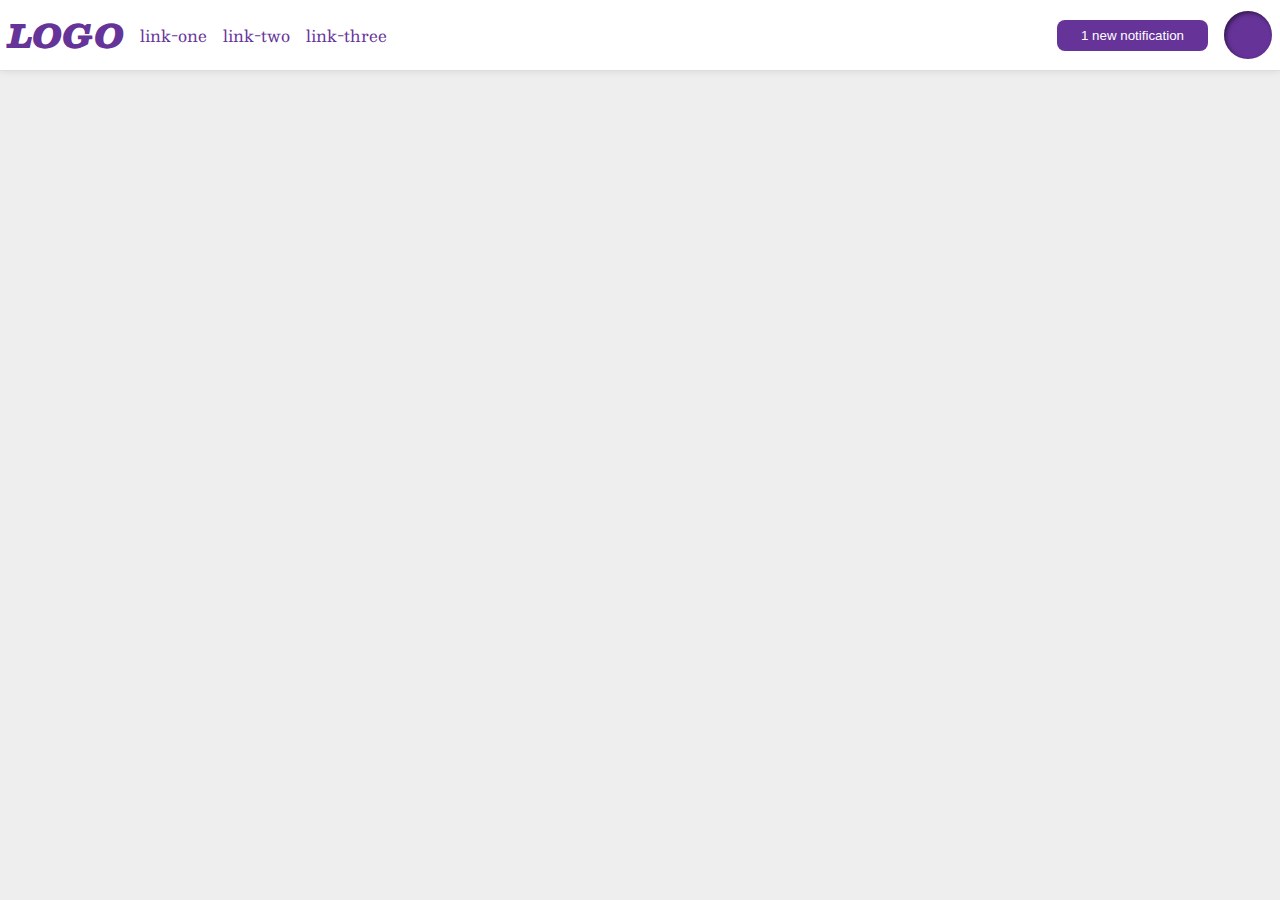
<file: flex/03-flex-header-2/index.html>
<!DOCTYPE html>
<html lang="en">
  <head>
    <meta charset="UTF-8">
    <meta http-equiv="X-UA-Compatible" content="IE=edge">
    <meta name="viewport" content="width=device-width, initial-scale=1.0">
    <title>Flex Header 2</title>
    <link rel="stylesheet" href="style.css">
  </head>
  <body>
    <div class="header"> 
      <div class="left">
        <div class="logo">
          LOGO
        </div>
        <ul class="links">
          <li><a href="google.com">link-one</a></li>
          <li><a href="google.com">link-two</a></li>
          <li><a href="google.com">link-three</a></li>
        </ul>
      </div>
      <div class="right">
        <button class="notifications">
          1 new notification
        </button>
        <div class="profile-image"></div>
      </div>
    </div>
  </body>
</html>
</file>
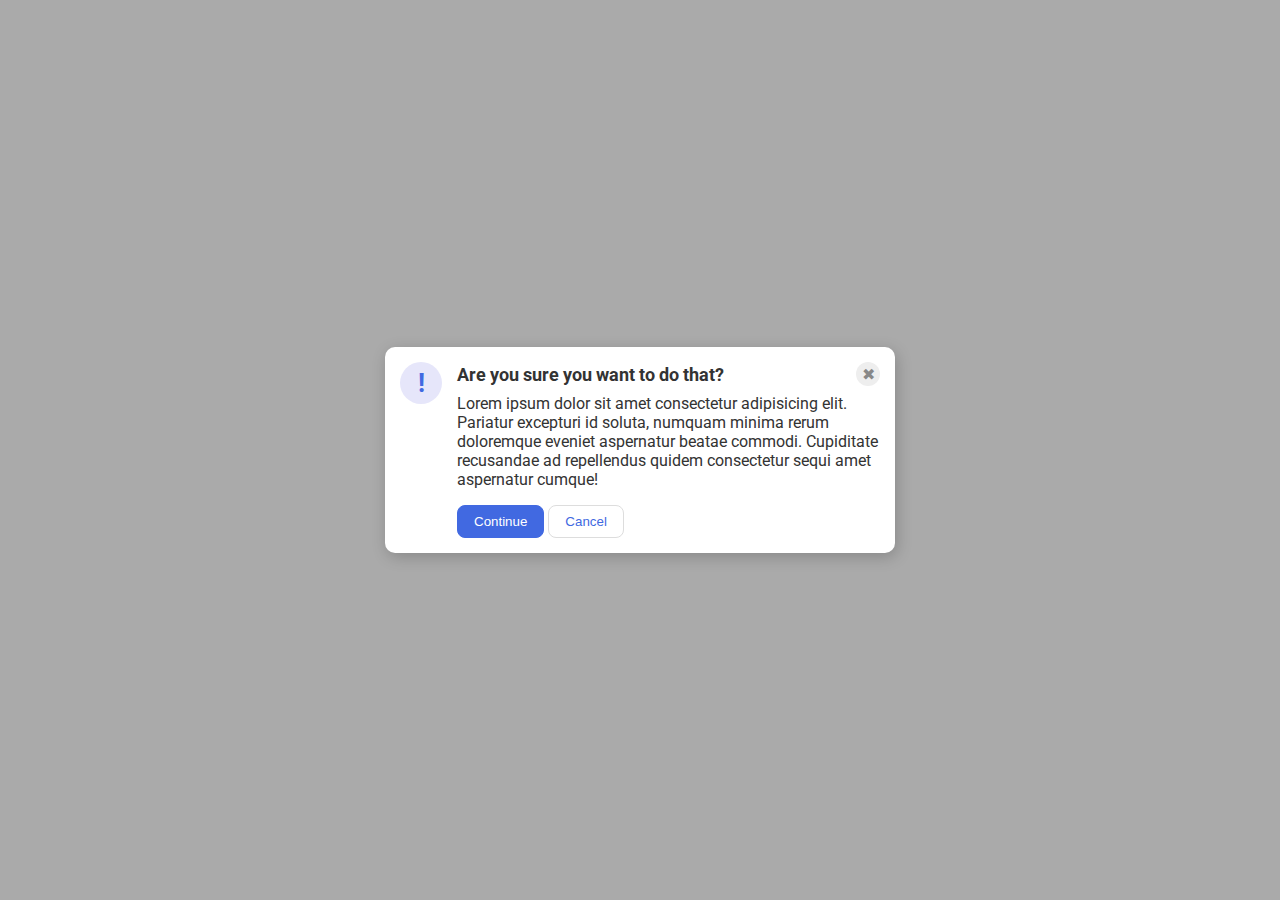
<file: flex/05-flex-modal/index.html>
<!DOCTYPE html>
<html lang="en">
  <head>
    <meta charset="UTF-8">
    <meta http-equiv="X-UA-Compatible" content="IE=edge">
    <meta name="viewport" content="width=device-width, initial-scale=1.0">
    <link rel="stylesheet" href="style.css">
    <title>Modal</title>
  </head>
  <body>
    <div class="modal">
      <div class="icon">!</div>
      <div class="container">
        <div class="header">Are you sure you want to do that?
          <div class="close-button">✖</div>
        </div>
        <div class="text">Lorem ipsum dolor sit amet consectetur adipisicing elit. Pariatur excepturi id soluta, numquam
          minima rerum doloremque eveniet aspernatur beatae commodi. Cupiditate recusandae ad repellendus quidem
          consectetur sequi amet aspernatur cumque!</div>
        <button class="continue">Continue</button>
        <button class="cancel">Cancel</button>
      </div>
    </div>
  </body>
</html>
</file>
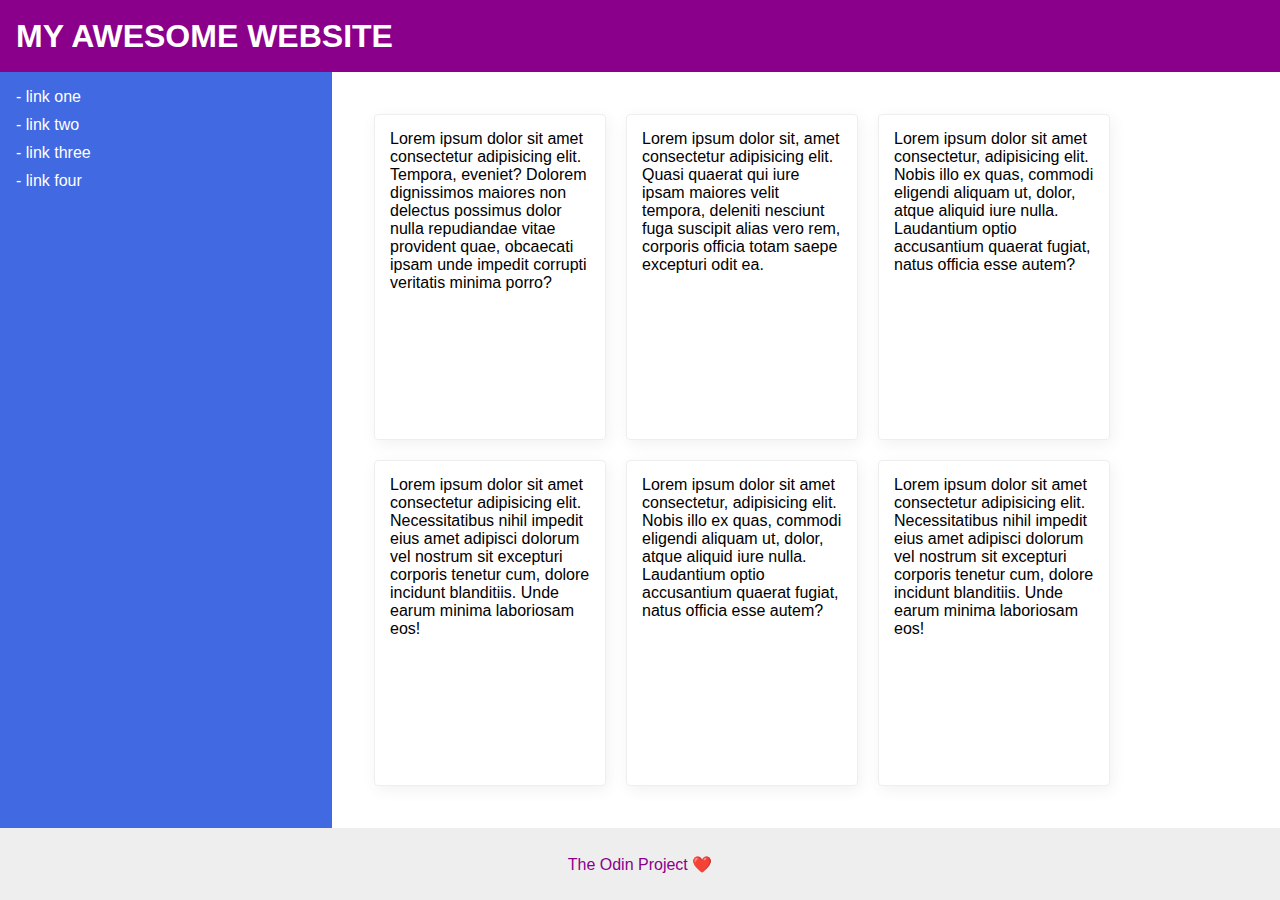
<file: flex/07-flex-layout-2/index.html>
<!DOCTYPE html>
<html lang="en">
  <head>
    <meta charset="UTF-8">
    <meta http-equiv="X-UA-Compatible" content="IE=edge">
    <meta name="viewport" content="width=device-width, initial-scale=1.0">
    <title>The Holy Grail</title>
    <link rel="stylesheet" href="style.css">
  </head>
  <body>
    <div class="header">
      MY AWESOME WEBSITE
    </div>
    
    <div class="container">
      <div class="sidebar">
        <ul>
          <li><a href="#">- link one</a></li>
          <li><a href="#">- link two</a></li>
          <li><a href="#">- link three</a></li>
          <li><a href="#">- link four</a></li>
        </ul>
      </div>
      <div class="cards">
        <div class="card">Lorem ipsum dolor sit amet consectetur adipisicing elit. Tempora, eveniet? Dolorem dignissimos maiores non delectus possimus dolor nulla repudiandae vitae provident quae, obcaecati ipsam unde impedit corrupti veritatis minima porro?</div>
        <div class="card">Lorem ipsum dolor sit, amet consectetur adipisicing elit. Quasi quaerat qui iure ipsam maiores velit tempora, deleniti nesciunt fuga suscipit alias vero rem, corporis officia totam saepe excepturi odit ea.</div>
        <div class="card">Lorem ipsum dolor sit amet consectetur, adipisicing elit. Nobis illo ex quas, commodi eligendi aliquam ut, dolor, atque aliquid iure nulla. Laudantium optio accusantium quaerat fugiat, natus officia esse autem?</div>
        <div class="card">Lorem ipsum dolor sit amet consectetur adipisicing elit. Necessitatibus nihil impedit eius amet adipisci dolorum vel nostrum sit excepturi corporis tenetur cum, dolore incidunt blanditiis. Unde earum minima laboriosam eos!</div>
        <div class="card">Lorem ipsum dolor sit amet consectetur, adipisicing elit. Nobis illo ex quas, commodi eligendi aliquam ut, dolor, atque aliquid iure nulla. Laudantium optio accusantium quaerat fugiat, natus officia esse autem?</div>
        <div class="card">Lorem ipsum dolor sit amet consectetur adipisicing elit. Necessitatibus nihil impedit eius amet adipisci dolorum vel nostrum sit excepturi corporis tenetur cum, dolore incidunt blanditiis. Unde earum minima laboriosam eos!</div>
      </div>
    </div>

    <div class="footer">
      The Odin Project ❤️
    </div>
  </body>
</html>
</file>
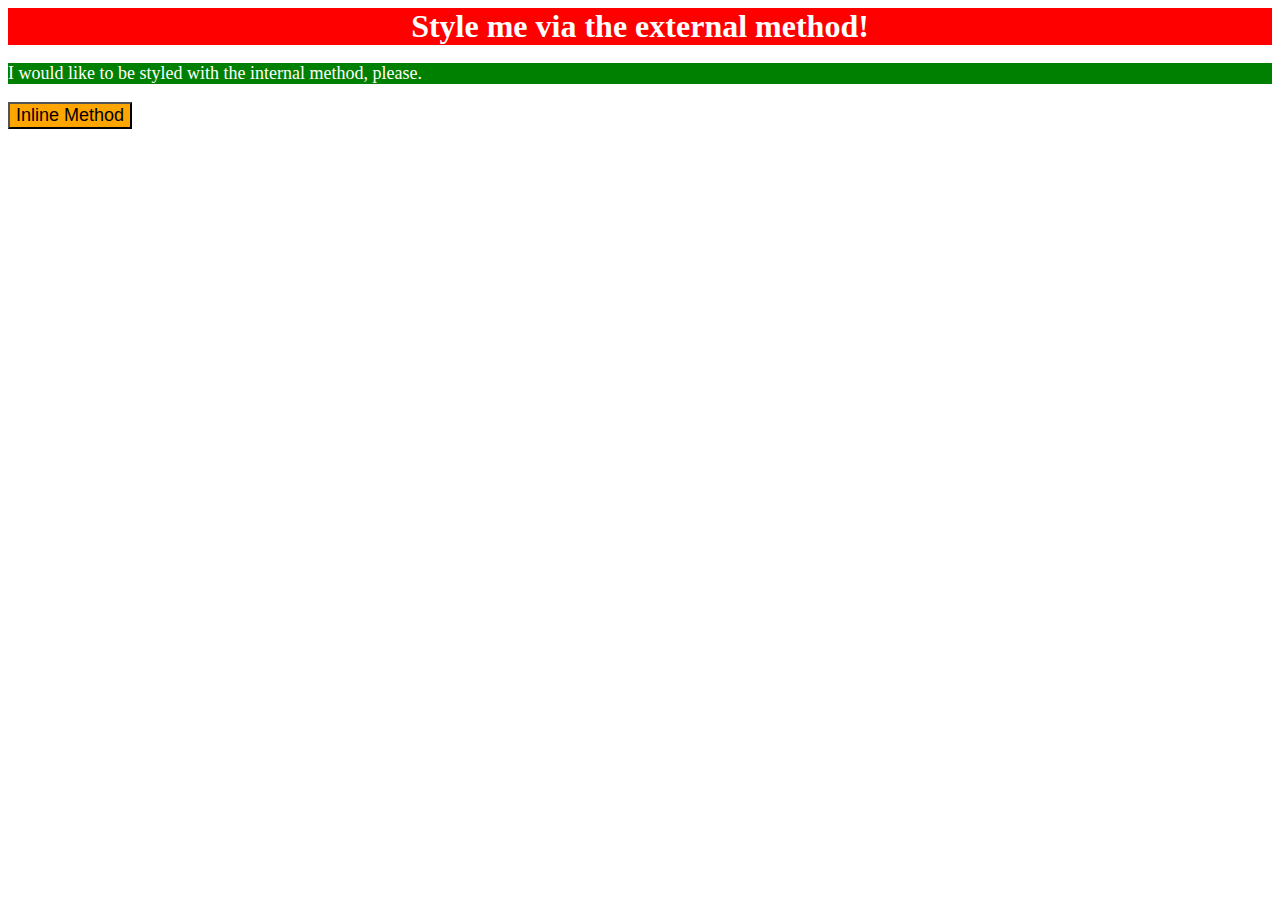
<file: foundations/01-css-methods/index.html>
<!DOCTYPE html>
<html lang="en">
  <head>
    <meta charset="UTF-8">
    <meta http-equiv="X-UA-Compatible" content="IE=edge">
    <meta name="viewport" content="width=device-width, initial-scale=1.0">
    <title>Methods for Adding CSS</title>
    <link rel="stylesheet" href="styles.css">
    <style>
      p {
        background-color: green;
        color: white;
        font-size: 18px;
      }
    </style>
  </head>
  <body>
    <div>Style me via the external method!</div>
    <p>I would like to be styled with the internal method, please.</p>
    <button style="background-color: orange; font-size: 18px;">Inline Method</button>
  </body>
</html>
</file>
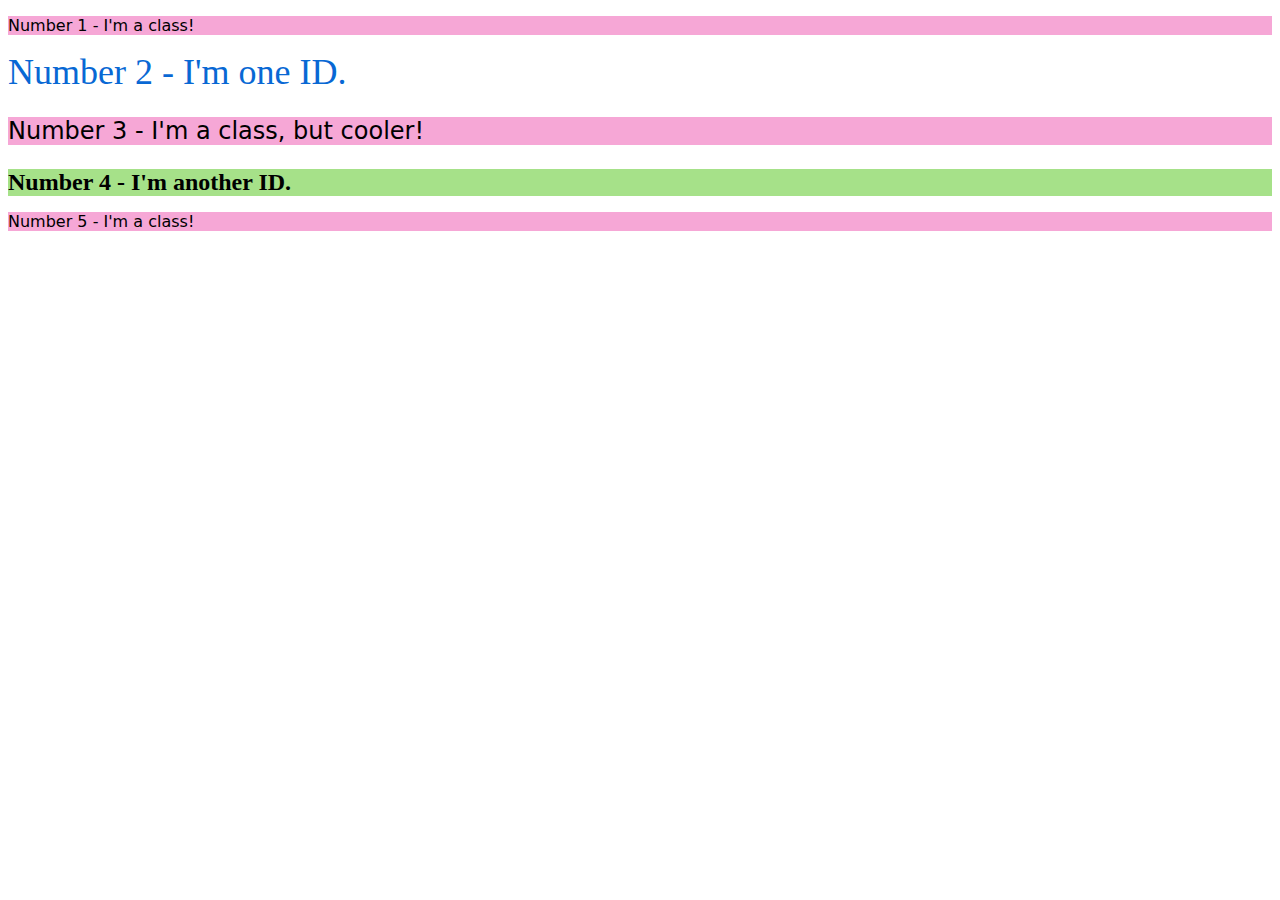
<file: foundations/02-class-id-selectors/index.html>
<!DOCTYPE html>
<html lang="en">
  <head>
    <meta charset="UTF-8">
    <meta http-equiv="X-UA-Compatible" content="IE=edge">
    <meta name="viewport" content="width=device-width, initial-scale=1.0">
    <title>Class and ID Selectors</title>
    <link rel="stylesheet" href="style.css">
  </head>
  <body>
    <p class="odd">Number 1 - I'm a class!</p>
    <div id="second">Number 2 - I'm one ID.</div>
    <p class="odd third">Number 3 - I'm a class, but cooler!</p>
    <div id="forth">Number 4 - I'm another ID.</div>
    <p class="odd">Number 5 - I'm a class!</p>
  </body>
</html>
</file>
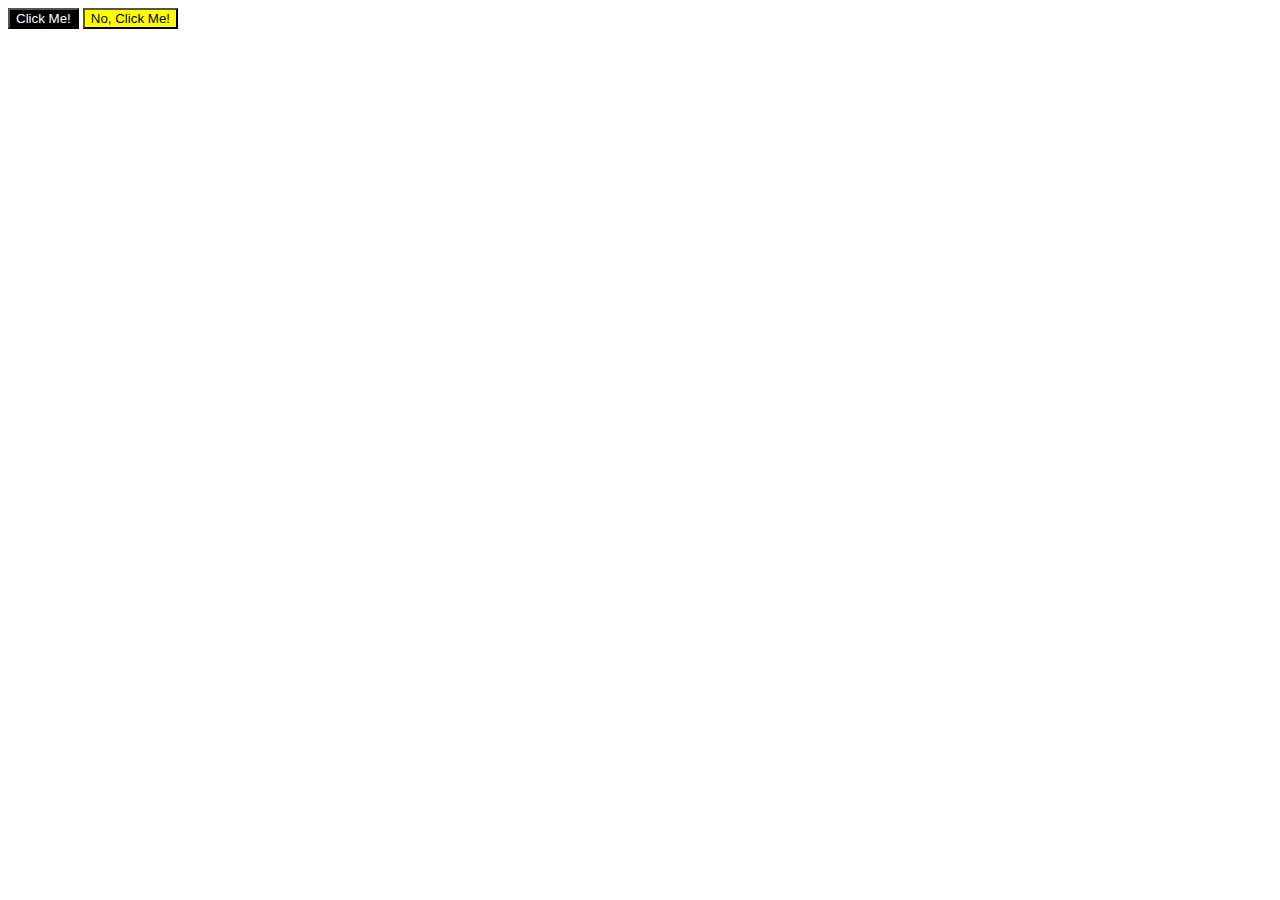
<file: foundations/03-grouping-selectors/index.html>
<!DOCTYPE html>
<html lang="en">
  <head>
    <meta charset="UTF-8">
    <meta http-equiv="X-UA-Compatible" content="IE=edge">
    <meta name="viewport" content="width=device-width, initial-scale=1.0">
    <title>Grouping Selectors</title>
    <link rel="stylesheet" href="style.css">
  </head>
  <body>
    <button class="first">Click Me!</button>
    <button class="second">No, Click Me!</button>
  </body>
</html>
</file>
<file: flex/03-flex-header-2/style.css>
/* this is some magical font-importing.  
you'll learn about it later. */
@import url('https://fonts.googleapis.com/css2?family=Besley:ital,wght@0,400;1,900&display=swap');

/* - Everything is centered vertically inside the header. 
- There is 8px space between everything and the edge of the header. 
- Items are arranged horizontally as seen in the outcome image. 
- There is 16px between each item on both sides of the header. 
- flex is used to arrange everything. */


body {
  margin: 0;
  background: #eee;
  font-family: Besley, serif;
}

.header {
  background: white;
  border-bottom: 1px solid #ddd;
  padding: 8px;
  box-shadow: 0 0 8px rgba(0,0,0,.1);
  display: flex;
  justify-content: space-between;
}

.left, .right {
  display: flex;
  align-items: center;
  gap: 16px;
}

.profile-image {
  background: rebeccapurple;
  box-shadow: inset 2px 2px 4px rgba(0,0,0,.5);
  border-radius: 50%;
  width: 48px;
  height: 48px;
}

.logo {
  color: rebeccapurple;
  font-size: 32px;
  font-weight: 900;
  font-style: italic;
}

button {
  border: none;
  border-radius: 8px;
  background: rebeccapurple;
  color: white;
  padding: 8px 24px;
}

a {
  /* this removes the line under our links */
  text-decoration: none;
  color: rebeccapurple;
}

ul {
  list-style-type: none;
  display: flex;
  gap: 16px;
  margin: 0;
  padding: 0;
}
</file>
<file: flex/05-flex-modal/style.css>
@import url('https://fonts.googleapis.com/css2?family=Roboto:wght@400;700&display=swap');

/* - The blue icon is aligned to the left. 
- There is equal space on either side of the icon (the gaps between the icon and the edge of the card, and the icon and the text, are the same). 
- There is padding around the edge of the modal. 
- The header, text, and buttons are aligned with each other. 
- The header is bold and a slightly larger text-size than the text. 
- The close button is vertically aligned with the header, and aligned in the top-right of the card. */

html, body {
  height: 100%;
}

body {
  font-family: Roboto, sans-serif;
  margin: 0;
  background: #aaa;
  color: #333;
  /* I'll give you this one for free lol */
  display: flex;
  align-items: center;
  justify-content: center;
}

.icon {
  /* this keeps the icon from getting smashed by the text */
  flex-shrink: 0;
}

.header {
  display: flex;
  align-items: center;
  justify-content: space-between;
  font-size: 18px;
  font-weight: 700;
  margin-bottom: 8px;
}

.text {
  margin-bottom: 16px;
}
.modal {
  background: white;
  width: 480px;
  border-radius: 10px;
  box-shadow: 2px 4px 16px rgba(0,0,0,.2);
  display: flex;
  padding: 15px;
  gap: 15px;
}

.icon {
  color: royalblue;
  font-size: 26px;
  font-weight: 700;
  background: lavender;
  width: 42px;
  height: 42px;
  border-radius: 50%;
  display: flex;
  align-items: center;
  justify-content: center;
}

.close-button {
  background: #eee;
  border-radius: 50%;
  color: #888;
  font-weight: 400;
  font-size: 16px;
  height: 24px;
  width: 24px;
  display: flex;
  align-items: center;
  justify-content: center;
}

button {
  padding: 8px 16px;
  border-radius: 8px;
}

button.continue {
  background: royalblue;
  border: 1px solid royalblue;
  color: white;
}

button.cancel {
  background: white;
  border: 1px solid #ddd;
  color: royalblue;
}
</file>
<file: flex/07-flex-layout-2/style.css>
/* x- The header text is size 32px and weight 900. 
x- The header text is vertically centered and 16px from the edge of the screen. 
x- The footer is pushed to the bottom of the screen (the footer may go _below_ the bottom of the screen if the content of the 'cards' 
section overflows and/or if your screen is shorter). 
x- The footer text is centered horizontally and vertically. - The sidebar and cards take up all available space above the footer. 
x- The sidebar is 300px wide (and it doesn't shrink).
x- The sidebar links are size 24px, are white, and do not have the underline text decoration. 
x - The sidebar has 16px padding. - There is 32px padding around the 'cards' section. 
- The cards are arranged horizontally, but wrap to multiple lines when they run out of room on the page.

- The number of cards lined up in that section will change based on the width of your screen,
so don't stress about getting _exactly_ a 2x3 or 3x2 grid.
x- You will need to change the flex-direction to push the footer down. 
x- You will need to add some divs as containers to get things to line up correctly. 
- `flex-wrap` will help get the cards aligned correctly. 
- Make sure you define how much space the cards should take up, in order for `flex-wrap` to work as intended. */


body {
  font-family: -apple-system, BlinkMacSystemFont, 'Segoe UI', Roboto, Oxygen, Ubuntu, Cantarell, 'Open Sans', 'Helvetica Neue', sans-serif;
  margin: 0;
  min-height: 100vh;
  display: flex;
  flex-direction: column;
  justify-content: space-between;
}

.header {
  height: 72px;
  background: darkmagenta;
  color: white;
  font-size: 32px;
  font-weight: 900;
  padding-left: 16px;
  display: flex;
  align-items: center;
}

.cards {
  padding: 32px;
  display: flex;
  flex-wrap: wrap;
}

.container {
  display: flex;
  flex: 1;
}

.footer {
  height: 72px;
  background: #eee;
  color: darkmagenta;
  display: flex;
  justify-content: center;
  align-items: center;
}

.sidebar {
  width: 300px;
  background: royalblue;
  flex-shrink: 0;
  padding: 16px;
}

.card {
  border: 1px solid #eee;
  box-shadow: 2px 4px 16px rgba(0,0,0,.06);
  border-radius: 4px;
  padding: 15px;
  margin: 10px;
  width: 200px;
}

li {
  list-style: none;
}

a:link,
a:visited,
a:hover,
a:active {
  text-decoration: none;
  color: white;
}

ul {
  display: flex;
  flex-direction: column;
  gap: 10px;
  padding: 0;
  margin: 0;
}
</file>
<file: foundations/01-css-methods/styles.css>
div {
    background-color: red;
    color: white;
    font-size: 32px;
    text-align: center;
    font-weight: bold;
}
</file>
<file: foundations/02-class-id-selectors/style.css>
/* All odd numbered elements**: a light red/pink background,
and a list of fonts containing `Verdana` and `DejaVu Sans` with `sans-serif` as a fallback * 

**The second element**: blue text and a font size of 36px * 

**The third element**: in addition to the styles for all odd numbered elements,
add a font size of 24px * 

**The fourth element**: a light green background,
a font size of 24px,
and bold */

.odd {
    background-color: #f6a7d6;
    font-family: Verdana, "DejaVu Sans", sans-serif;
}

#second {
    color: #0868d4;
    font-size: 36px;
}

.third {
    font-size: 24px
}

#forth {
    background-color: #a6e189;
    font-size: 24px;
    font-weight: bold;
}
</file>
<file: foundations/03-grouping-selectors/style.css>
/*
* **The first element**: a black background and white text * 
**The second element**: a yellow background * 
**Both elements**: a font size of 28px and a list of fonts containing `Helvetica` and `Times New Roman`,
with `sans-serif` as a fallback
*/

.first {
    background-color: black;
    color: white;
}

.second {
    background-color: yellow;
}

.first.second {
    font-size: 28;
    font-family: Helvetica, "Times New Roman", sans-serif;
}
</file>
